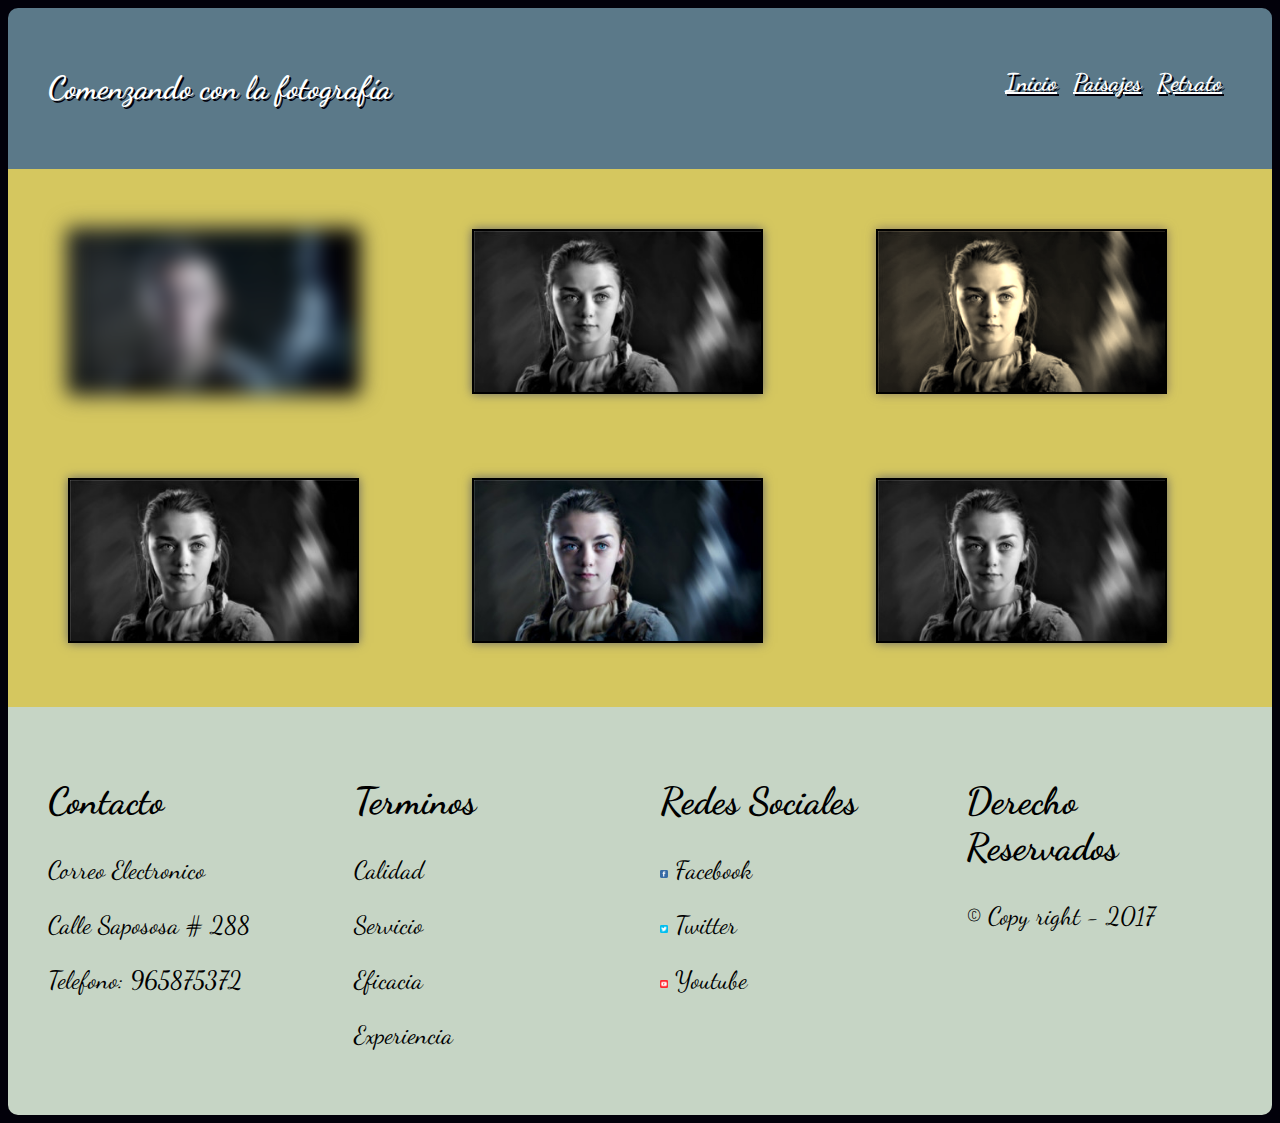
<file: retratos.html>
<!DOCTYPE html>
<html>
  <head>
    <meta charset="utf-8">
    <meta name="viewport" content="width=device-width,user-scalable=no">
    <title>Comenzando con la fotografía</title>
      <link rel="stylesheet" href="css/estilos.css">
      <link href='https://fonts.googleapis.com/css?family=Dancing+Script' rel='stylesheet' type='text/css'>

  </head>
  <body>
    <div class="contenido" role="main">
      <section>
      <div class="Cabecera">
          <div class="titulo">
              <h1>Comenzando con la fotografía</h1>
          </div>

          <div class="menu">
            <nav>
              <h2>
                <a id="pinicio" href="index.html">Inicio</a>
                <a id="ppaisaje" href="paisajes.html">Paisajes</a>
                <a id="pretrato" href="retratos.html">Retrato</a>
                </h2>
            </nav>
         </div>
       </div>
<!-- imagen secundaria -->
      <div class="galeria">

            <div  class="Paisaje1">
                <img src="img\foto1.jpg" >
              </div>
              <div  class="Paisaje2">
                <img src="img\foto1.jpg" >
              </div>
              <div  class="Paisaje3">
                <img src="img\foto1.jpg" >
              </div>
              <div  class="Paisaje4">
                <img src="img\foto1.jpg" >
              </div>
              <div  class="Paisaje5">
                <img src="img\foto1.jpg" >
              </div>
              <div  class="Paisaje6">
                <img src="img\foto1.jpg" >
              </div>

      </div>

<!-- pie de pagina -->
         <div class="pie_pagina">

             <div class="contacto">
              <p><h2>Contacto</h2></p>
              <p><a href="mailto:comercosys@gmail.com.com?subject=feedback" target="_blank">Correo Electronico</a></p>
              <p> Calle Sapososa # 288</p>
              <p>  Telefono: 965875372</p>
             </div>
             <div class="Terminos">
               <p><h2>Terminos</h2></p>
               <p>Calidad</p>
               <p>Servicio</p>
               <p>Eficacia</p>
               <p>Experiencia</p>
             </div>
             <div class="Redes">
               <p><h2>Redes Sociales</h2></p>
                 <p><img  class="face" src="img\face.png" >
                 <a href="https://web.facebook.com" target="_blank">Facebook</a></p>
                 <p><img  class="twiter" src="img\twiter.png" >
                 <a href="https://twitter.com" target="_blank">Twitter</a></p>
                 <p><img  class="youtube" src="img\youtube.png" >
                 <a href="https://www.youtube.com/" target="_blank">Youtube</a></p>
             </div>
             <div class="Derechos">
               <p><h2>Derecho Reservados</h2></p>
               <p>&copy; Copy right - 2017</p>
             </div>
        </div>
      </section>
          </div>
  </body>
</html>
</file>
<file: css/estilos.css>
/* Encabezado */
.contenido {

  animation-duration: 0.5s;
  animation-name: slidein;
}

@keyframes slidein {
  from {
    transform: translate(0,150%);
  }
  to {
    margin-bottom:-5%;
  }

}

body{
  background-color: #02010a;
}

.contenido  {
	padding: 0;
	margin: 0 auto;
}
.contenido  section{
  width: 100%;
	margin: 0 auto;
}

.contenido  {
	display: -webkit-flex;
	display: flex;
	-webkit-flex-flow: row wrap;
	flex-flow: row wrap;
}

.contenido  div {
	box-sizing: border-box;
	min-width: 150px;
	padding: 20px;
}

.titulo{
  font-family: 'Dancing Script';
  color: white;
  padding-left: 10px;
  text-shadow: 2px 2px #02010a;
  width: 50%;
}
.menu{
  font-family: 'Dancing Script';
  color: white;
  padding-left: 10px;
  text-shadow: 2px 2px #02010a;
  width: 50%;
  height: 100%;

}

.menu nav a{
    font-family: 'Dancing Script';
    text-shadow: 2px 2px #02010a;
    color: white;
    padding-right: 10px;
    text-align: right;
}


.contacto a:link{
  text-decoration: none;
  color: black;
}

.Redes a:link{
  text-decoration: none;
    color: black;
}


.Cabecera {
	display: -ms-flex;
	display: -webkit-flex;
	display: flex;
  flex-wrap: nowrap;

  background-color: #5b7989;
  border-radius: 10px 10px 0 0;
}

.Cabecera > div {
	width: 100%;
}

.menu{
  text-align: right;
}


.titulo{
  float: left;
  width: 100%;
}
.menu{
  float: right;
  width: 100%;
}

.imagenprincipal{
  padding-top: 20px;
  padding-bottom: 20px;
  background-color: #82c3a6;
  text-align: center;
  box-sizing: border-box;
}

.ImagenCentral{
  border-style: solid;
  border-width: 2px;
  background-color: #82c3a6;
  width: 40%;
}

.Imagen_izquierda img{
  box-shadow: 3px 3px #02010a;
  width: 50%;
}

.Imagen_Derecha img{
  background-color: #d5c75f ;
    box-shadow: 3px 3px #02010a;
  width: 50%;
}

.face{
  width: 3%;
}
.twiter{
  width: 3%;
}
.youtube{
  width: 3%;
}

.ImagenCentral {
  box-shadow: 2px 2px #02010a;
}

/*---------------------Imagenes de Paisajes--------*/
/*Estructura de cada componente de la galeria (imagen + descripcion)*/
  .galeria{
    display: flex;
  	-webkit-flex-flow: row wrap;
  	flex-flow: row wrap;

    width: 100%;
    background-color: #d5c75f;
  }
  .galeria div{
          width: 30%;
          height: auto;
          -webkit-transition: -webkit-transform 1s;
          display:inline;
          float:left;
          margin:0px 3% 0 0;
          padding: 40px;
      }
      .galeria div img{
          width: 100%;
          height: auto;
          box-shadow: 0 0 10px #666;
          border: 2px solid black;
      }

.Paisaje1{
  filter: blur(10px);
}
.Paisaje2, .Paisaje4, .Paisaje6{
  filter: grayscale(100%);
}
.Paisaje3{
  filter: sepia(90%);
}

  @media (min-width:960px){
    .galeria div{
        width: 30%;
    }
  }
/*--------------------Parte Central----------------*/
.Imagen_Secundaria{
  display: flex;
	-webkit-flex-flow: row wrap;
	flex-flow: row wrap;

  width: 100%;
  background-color: #d5c75f;
}

.Imagen_izquierda {
  float: left;
  vertical-align: text-top;
  position: relative;
  width: 50%;
  background-color: #d5c75f;
  text-align: center;
	display: -ms-flex;
	display: -webkit-flex;
	display: flex;
}

.Imagen_Derecha {
  float: right;
  vertical-align: text-top;
  position: relative;

  width: 50%;
  background-color: #d5c75f;
  text-align: center;
	display: -ms-flex;
	display: -webkit-flex;
	display: flex;
}

.tituloimg1 {
  float: left;
  vertical-align: text-top;
  position: relative;
  width: 50%;
  background-color: #d5c75f;
  text-align: center;
}
.tituloimg2 {
  float: left;
  vertical-align: text-top;
  position: relative;
  width: 50%;
  background-color: #d5c75f;
  text-align: center;
}

.pie_pagina{
  font-family: 'Dancing Script';
  font-size: 25px;
  display: flex;
  flex-flow: row wrap;
  width: 100%;
  background-color: #C6d5c5;
  border-radius: 0px 0px 10px 10px;
}
.contacto{
  width: 25%;
}
.Terminos{
  width: 25%;
}
.Redes{
  width: 25%;
}
.Derechos{
  width: 25%;
}

/*--------------Efectos para las Imagenes----------------------*/
.Imagen_izquierda img{
  width: 80%;
  border: 2px solid black;
  -webkit-transition: all 0.5s ease-out;
  -moz-transition: all 0.5s ease;
  -ms-transition: all 0.5s ease;
}

.Imagen_izquierda img:hover{
  -webkit-transform: rotate(-10deg);
  -moz-transform: rotate(-10deg);
  -ms-transform: rotate(-10deg);
  transform: rotate(-10deg);
}

.Imagen_Derecha img{
  width: 80%;
  border: 2px solid black;
  -webkit-transition: all 0.5s ease-out;
  -moz-transition: all 0.5s ease;
  -ms-transition: all 0.5s ease;
}

.Imagen_Derecha img:hover{
  -webkit-transform: translate(20px,-5px);
  -moz-transform: translate(20px,-5px);
  -ms-transform: translate(20px,-5px);
  transform: translate(20px,-5px);
  box-shadow: 2px 2px #82c3a6;
}
/*--------------Determinando La visualizacion Movil----------------------*/
@media all and (max-width: 900px){

.contenido
	{
		width: 100%;
		margin: 0 auto;
		order: 1;
	}
  /*header{
    width: 100%;
    margin: 0 auto;
    order: 2;
  }*/
  .Cabecera{
    flex-wrap: wrap;
    text-align: center;
    padding: 0;
    width: 100%;
    order: 2;
  }
  .titulo{
    text-align: center;
    width: 100%;
    order: 3;
  }
  .menu{
    text-align: center;
    width: 100%;
		order: 4;
  }
	.imagenprincipal
	{
	width: 100%;
		order: 5;
	}
  /*.doscolumnas{
    width: 100%;
  }*/
	.Imagen_izquierda
	{
	width: 100%;
  order: 6;
	}
  .tituloimg1
  {
  width: 100%;
  order: 7;
  }
	.Imagen_Derecha
	{
	width: 100%;
	order: 8;
	}
  .tituloimg2
  {
  width: 100%;
  order: 9;
  }
/*----------------------Galeria------------------------*/
.galeria div
{
width: 100%;
order: 9;
}
.Paisaje1
{
width: 100%;
order: 9;
}
.Paisaje2
{
width: 100%;
order: 9;
}
.Paisaje3
{
width: 100%;
order: 9;
}
.Paisaje4
{
width: 100%;
order: 9;
}
.Paisaje5
{
width: 100%;
order: 9;
}
.Paisaje6
{
width: 100%;
order: 9;
}
/*----------------------Seccion del Pie------------------------*/
  .contacto
	{
	width: 100%;
  order: 10;
	}

  .Terminos
	{
	width: 100%;
  order: 11;
	}

  .Redes
	{
	width: 100%;
	order: 12;
	}
  .Derechos
	{
	width: 100%;
  order: 13;
	}
}
</file>
